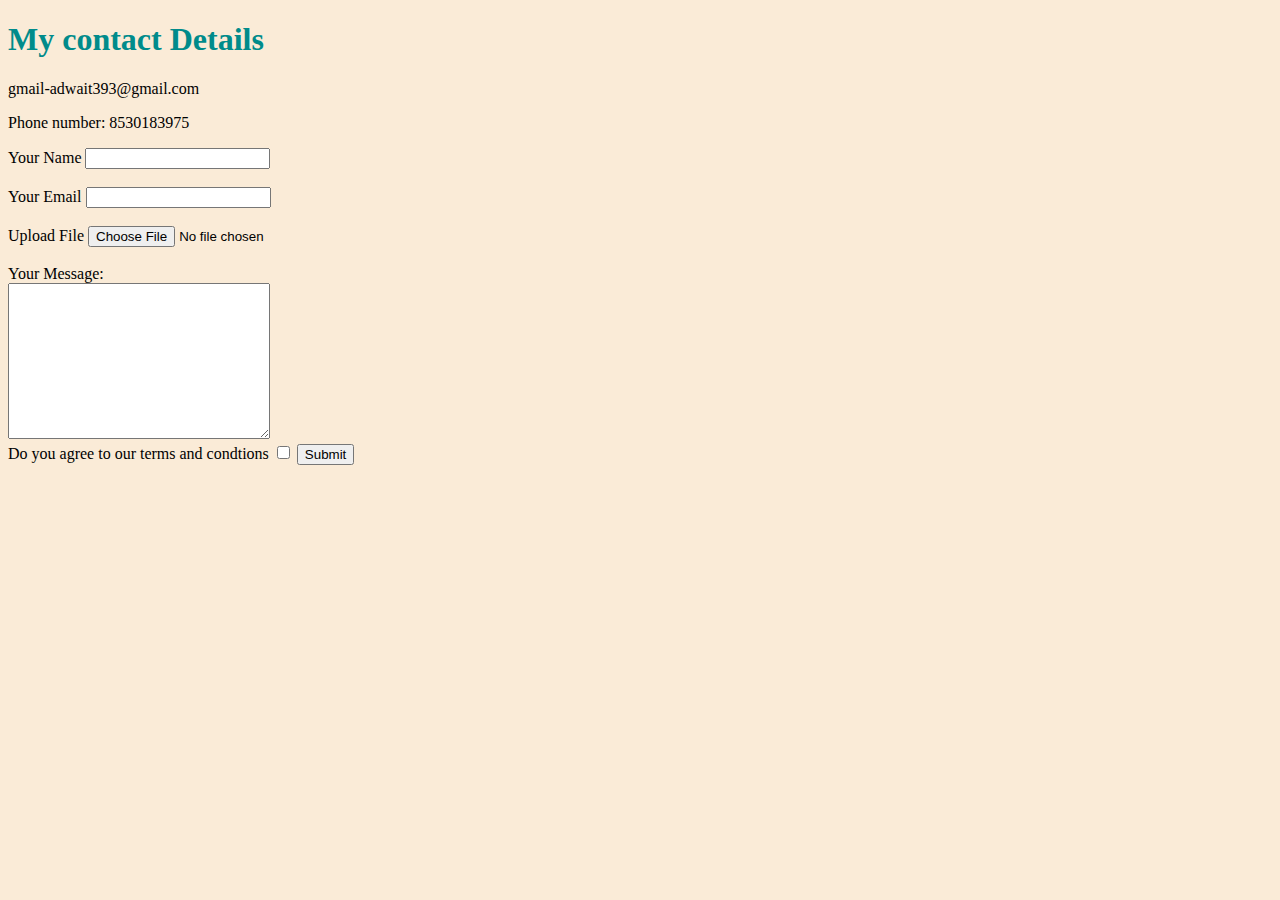
<file: contacts.html>
<!DOCTYPE html>
<html lang="en">
<head>
    <meta charset="UTF-8">
    <title>My contacts</title>

    <link rel="stylesheet" href="css/styles.css">
    
    <h1>My contact Details</h1>
    <p>gmail-adwait393@gmail.com</p>
    <p>Phone number: 8530183975</p>

    <form class = " " action ="mailto:adwait393@gmail.com" method="post">
        <label>Your Name</label>
        <input type = "text" name="yourName"><br>
        <br>

        <label>Your Email</label>
        <input type="email" name="yourEmail"><br>
        <br>

        <label>Upload File</label>
        <input type="file"><br>
        <br>

        <label>Your Message:</label><br>
        <textarea name="" rows="10" cols="30"></textarea>
        <br>

        <label>Do you agree to our terms and condtions</label>
        <input type ="checkbox">
        <input  type = "Submit">
</head>
<body>
    
</body>
</html>
</file>
<file: css/styles.css>
body{
    background-color:antiquewhite ;
}

hr{
    background-color: antiquewhite;
    border-style:dotted none none;
    border-top-style:dotted;
    border-color:grey;
    border-width: 5px;
    height:0px; 
    width:10%;
}

h1{

    color:darkcyan;

}

h3{
    color:brown;
}

.circular{

    border-radius: 200px;
}
</file>
